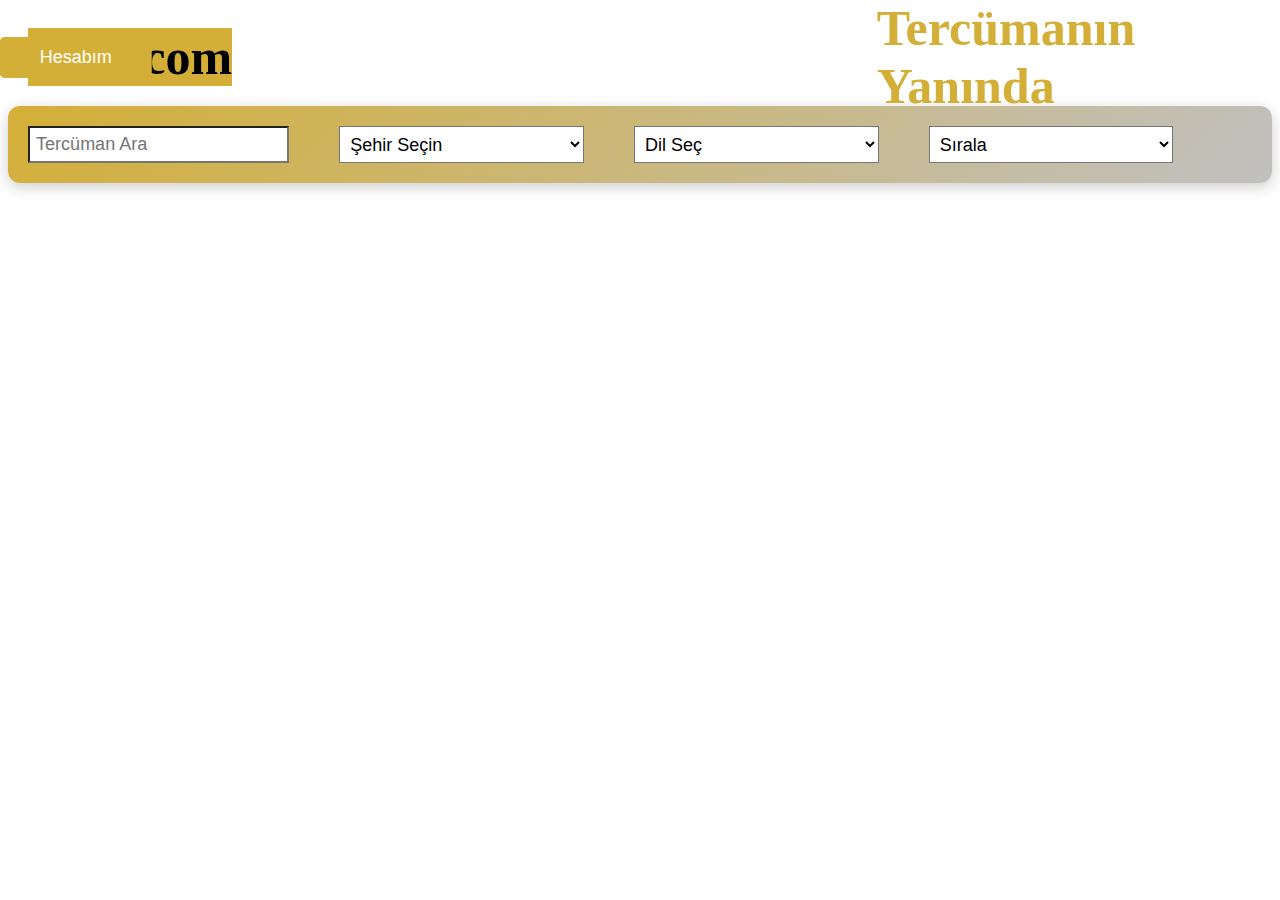
<file: page5.html>
<!DOCTYPE html>
<html lang="en">
<head>
    <meta charset="UTF-8">
    <meta name="viewport" content="width=device-width, initial-scale=1.0">
    <title>TEA.com</title>
    <link rel="stylesheet" href="page5.css">
</head>
<body>
    <div class="logo">
        
        <h1>TEA.com</h1>
        <button class="account-button">Hesabım</button>
        <h1>Tercümanın Yanında</h1>
        
    </div>
    <div class="filter-container"> 

        <!--زر البحث-->
        <input type="text" placeholder="Tercüman Ara" class="search-input">
        <!--زر اختيار المحافظة-->
        <select name="city-input" id="city-input">
                <option value="">Şehir Seçin</option>
                <option value="adana">Adana</option>
                <option value="adiyaman">Adıyaman</option>
                <option value="afyonkarahisar">Afyonkarahisar</option>
                <option value="agri">Ağrı</option>
                <option value="amasya">Amasya</option>
                <option value="ankara">Ankara</option>
                <option value="antalya">Antalya</option>
                <option value="artvin">Artvin</option>
                <option value="aydin">Aydın</option>
                <option value="balikesir">Balıkesir</option>
                <option value="bilecik">Bilecik</option>
                <option value="bingol">Bingöl</option>
                <option value="bitlis">Bitlis</option>
                <option value="bolu">Bolu</option>
                <option value="burdur">Burdur</option>
                <option value="bursa">Bursa</option>
                <option value="canakkale">Çanakkale</option>
                <option value="cankiri">Çankırı</option>
                <option value="corum">Çorum</option>
                <option value="denizli">Denizli</option>
                <option value="diyarbakir">Diyarbakır</option>
                <option value="edirne">Edirne</option>
                <option value="elazig">Elazığ</option>
                <option value="erzincan">Erzincan</option>
                <option value="erzurum">Erzurum</option>
                <option value="eskisehir">Eskişehir</option>
                <option value="gaziantep">Gaziantep</option>
                <option value="giresun">Giresun</option>
                <option value="gumushane">Gümüşhane</option>
                <option value="hakkari">Hakkâri</option>
                <option value="hatay">Hatay</option>
                <option value="isparta">Isparta</option>
                <option value="mersin">Mersin</option>
                <option value="istanbul">İstanbul</option>
                <option value="izmir">İzmir</option>
                <option value="kars">Kars</option>
                <option value="kastamonu">Kastamonu</option>
                <option value="kayseri">Kayseri</option>
                <option value="kirklareli">Kırklareli</option>
                <option value="kirsehir">Kırşehir</option>
                <option value="kocaeli">Kocaeli</option>
                <option value="konya">Konya</option>
                <option value="kutahya">Kütahya</option>
                <option value="malatya">Malatya</option>
                <option value="manisa">Manisa</option>
                <option value="kahramanmaras">Kahramanmaraş</option>
                <option value="mardin">Mardin</option>
                <option value="mugla">Muğla</option>
                <option value="mus">Muş</option>
                <option value="nevsehir">Nevşehir</option>
                <option value="nigde">Niğde</option>
                <option value="ordu">Ordu</option>
                <option value="rize">Rize</option>
                <option value="sakarya">Sakarya</option>
                <option value="samsun">Samsun</option>
                <option value="siirt">Siirt</option>
                <option value="sinop">Sinop</option>
                <option value="sivas">Sivas</option>
                <option value="tekirdag">Tekirdağ</option>
                <option value="tokat">Tokat</option>
                <option value="trabzon">Trabzon</option>
                <option value="tunceli">Tunceli</option>
                <option value="sanliurfa">Şanlıurfa</option>
                <option value="usak">Uşak</option>
                <option value="van">Van</option>
                <option value="yozgat">Yozgat</option>
                <option value="zonguldak">Zonguldak</option>
                <option value="aksaray">Aksaray</option>
                <option value="bayburt">Bayburt</option>
                <option value="karaman">Karaman</option>
                <option value="kirikkale">Kırıkkale</option>
                <option value="batman">Batman</option>
                <option value="sirnak">Şırnak</option>
                <option value="bartin">Bartın</option>
                <option value="ardahan">Ardahan</option>
                <option value="igdir">Iğdır</option>
                <option value="yalova">Yalova</option>
                <option value="karabuk">Karabük</option>
                <option value="kilis">Kilis</option>
                <option value="osmaniye">Osmaniye</option>
                <option value="duzce">Düzce</option>
        </select>
        
        <!--زر اختيار اللغة-->
        <select name="choose-language" id="choose-language">
                <option value="">Dil Seç</option>
                <option value="arapca-turkce">Arapça - Türkçe</option>
                <option value="ingilizce-turkce">İngilizce - Türkçe</option>
        </select>
        <!--الفلترة-->
        <select name="sort-input" id="sort-input">
            <option value="">Sırala</option>
            <option value="fiyat-artan">Fiyata Göre (Artan)</option>
            <option value="fiyat-azalan">Fiyata Göre (Azalan)</option>
            <option value="tarih-yeni">İlan Tarihi (Yeni)</option>
            <option value="tarih-eski">İlan Tarihi (Eski)</option>
        </select>
    </div>
    
</body>
</html>
</file>
<file: page5.css>
/* حاوية الفلترة */
.filter-container
{
    display: flex;
    gap: 50px; /* يمكنك تعديل مقدار الفراغ هنا حسب الرغبة */
    justify-content: flex-start;
    flex-wrap: nowrap;
    background: linear-gradient(135deg, #d4af37, #c0c0c0); /* تدرج لوني ذهبي وفضي */
    padding: 20px;
    border-radius: 12px; /* زوايا مستديرة */
    box-shadow: 0 4px 15px rgba(0, 0, 0, 0.2); /* ظل للصندوق */
    margin-bottom: 30px; /* مسافة أسفل الحاوية */
}

/* الشعار */
.logo
{
    display: flex;
    justify-content: space-between;
    align-items: center;
    width: 100%;
    padding: 20px;
}

/* أول عنصر h1 داخل الشعار */
.logo h1:first-child
{
    background-color: #d4af37; /* لون ذهبي للخلفية */
    margin: 0;
    font-size: 50px;
}

/* زر الحساب */
.account-button {
    display: flex;
    background-color: #d4af37; /* لون ذهبي */
    color: white; /* لون نص الزر أبيض */
    border: none;
    padding: 10px 40px;
    font-size: 18px;
    border-radius: 5px; /* حواف مستديرة للزر */
    cursor: pointer; /* مؤشر الفأرة يتحول لليد عند المرور فوق الزر */
    transition: background-color 0.3s ease; /* تأثير انتقالي عند تغيير اللون */
    margin-left: 100px; /* مسافة بين العنوان والزر */
    right: 100%;
    text-align: center;
    transform:translateX(-750%);
}

/* آخر عنصر h1 داخل الشعار */
.logo h1:last-child
{
    margin: 0;
    font-size: 50px;
    position: absolute;
    left: 70%; /* تحريكه نحو اليسار */
    transform: translateX(-5%); /* تعديل موقعه بدقة */
    color: #d4af37; /* لونه ذهبي */
}

/* حقل البحث */
.search-input 
{
    padding: 0.5%;
    width: 20%;
    font-size: large;
    background-color: white; /* خلفية بيضاء */
}

/* حقل إدخال المدينة */
#city-input
{
    padding: 0.5%;
    width: 20%;
    font-size: large;
    background-color: white; /* خلفية بيضاء */
}

/* اختيار اللغة */
#choose-language
{
    padding: 0.5%;
    width: 20%;
    font-size: large;
    background-color: white; /* خلفية بيضاء */
}

/* حقل الترتيب */
#sort-input
{
    padding: 0.5%;
    width: 20%;
    font-size: large;
    background-color: white; /* خلفية بيضاء */
}
</file>
